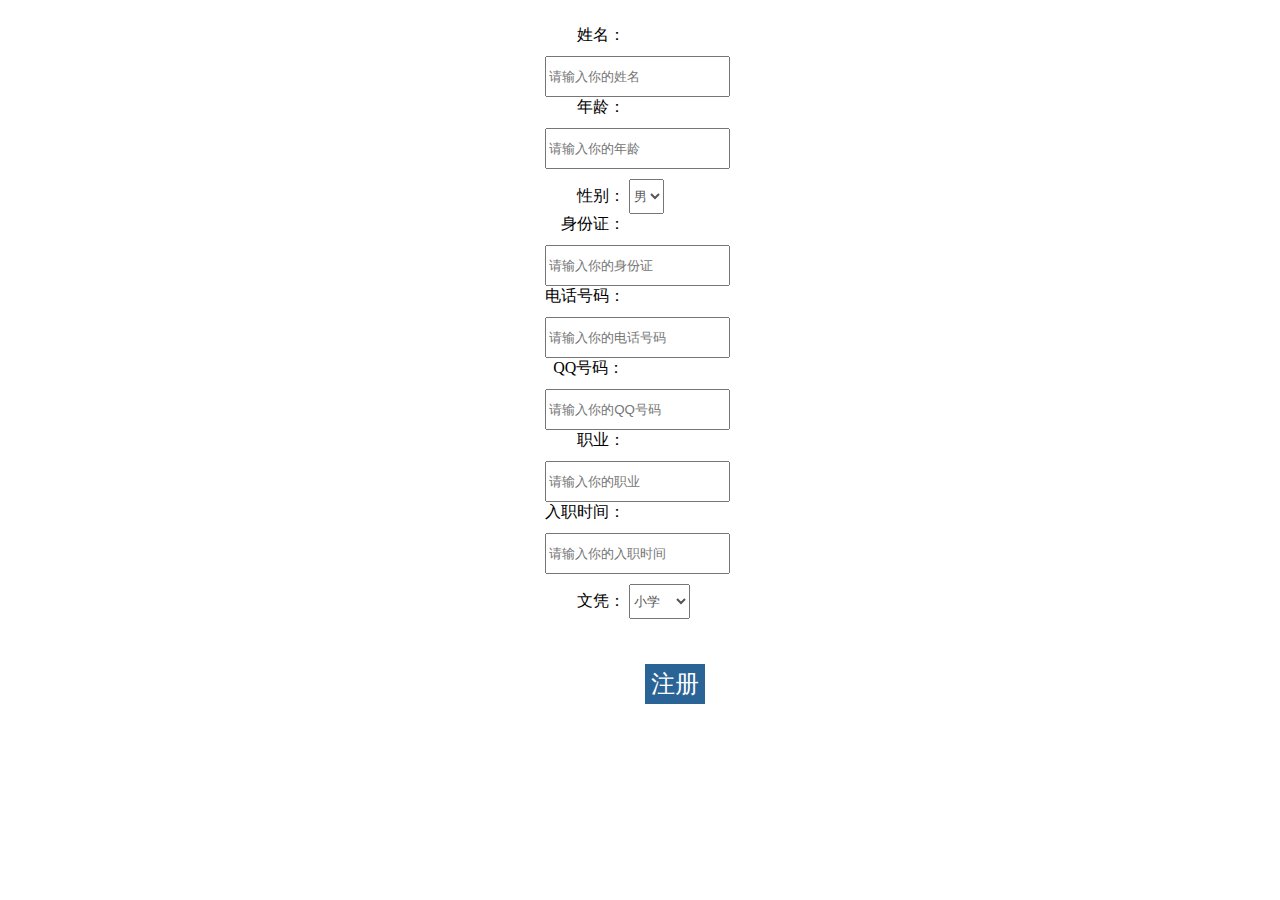
<file: html/zhece.html>
<!DOCTYPE html>
<html lang="en">
<head>
    <meta charset="UTF-8">
    <title>Title</title>
    <script src="../js/jquery-3.2.0.min.js"></script>
    <script src="../js/tianjia.js"></script>
    <style>
        .zhuce_div1{
            width: 15%;
            margin: auto;
            margin-top: 25px;
        }
        input{
            height: 35px;
            margin-top: 10px;
        }
        select{
            height: 35px;
            margin-top: 10px;
        }
        .box2_a3{
            width: 60px;
            height: 40px;
            background: #2a6496;
            text-align: center;
            color: #ffffff;
            font-size: 24px;
            line-height: 40px;
            float: right;
            margin-right: 30px;
            text-decoration: none;
            margin-top: 45px;
        }
    </style>
</head>
<body>
    <div class="zhuce_div1">
        &ensp;&ensp;&ensp;&ensp;姓名：<input type="text" placeholder="请输入你的姓名">
        <br>
        &ensp;&ensp;&ensp;&ensp;年龄：<input type="text" placeholder="请输入你的年龄">
        <br>
        &ensp;&ensp;&ensp;&ensp;性别：
        <select name="cls" id="cls" style="color:#555;">
            <option name="cls" value="男">男</option>
            <option name="cls" value="女">女</option>
        </select>
        <br>
        &ensp;&ensp;身份证：<input type="text" placeholder="请输入你的身份证">
        <br>
        电话号码：<input type="text" placeholder="请输入你的电话号码">
        <br>
        &ensp;QQ号码：<input type="text" placeholder="请输入你的QQ号码">
        <br>
        &ensp;&ensp;&ensp;&ensp;职业：<input type="text" placeholder="请输入你的职业">
        <br>
        入职时间：<input type="text" placeholder="请输入你的入职时间">
        <br>
        &ensp;&ensp;&ensp;&ensp;文凭：
        <select name="cls" id="cls2" style="color:#555;">
            <option name="cls" value="小学">小学</option>
            <option name="cls" value="初中">初中</option>
            <option name="cls" value="高中">高中</option>
            <option name="cls" value="中专">中专</option>
            <option name="cls" value="大专">大专</option>
            <option name="cls" value="本科">本科</option>
            <option name="cls" value="研究生">研究生</option>
            <option name="cls" value="硕士">硕士</option>
            <option name="cls" value="博士">博士</option>
            <option name="cls" value="博士后">博士后</option>
        </select>
        <a href="JavaScript:;"  class="box2_a3">注册</a>
    </div>
</body>
<script>
    $('.box2_a3').on('click',function () {
        window.location.href = '../k_index.html';
    })
</script>
</html>
</file>
